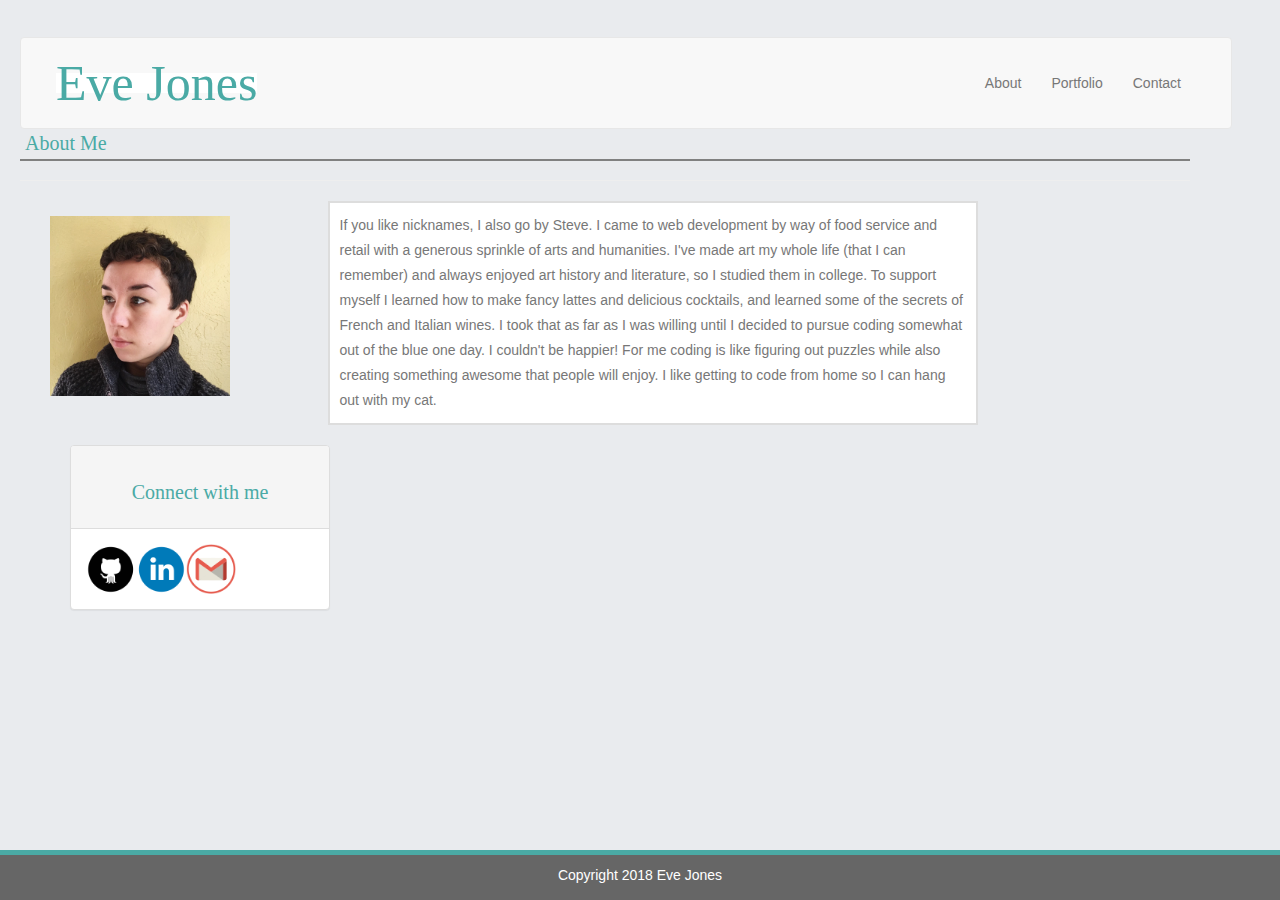
<file: index.html>
<!DOCTYPE html>
<html>
    <head>
        <meta charset="UTF-8">
        <meta name="viewport" content="width=device-width, initial-scale=1">
        <title>Portfolio</title>
        <link rel="stylesheet" href="https://maxcdn.bootstrapcdn.com/bootstrap/3.3.6/css/bootstrap.min.css">
        <meta name=”viewport” content=”width=device-width, initial-scale=1”>
        <link rel="stylesheet" type="text/css" href="assets/css.css">
    </head>
    <body>
        <nav class="navbar navbar-default">
            <div class="container">
                <div class="navbar-header">
                    <a class="navbar-brand" href="#"><header>Eve Jones</header></a>
                </div>
                <div class="collapse navbar-collapse" id="bs-example-navbar-collapse-1">
                    <ul class="nav navbar-nav navbar-right">
                        <li><a href="#">About</a></li>
                        <li><a href="portfolio.html">Portfolio</a></li>
                        <li><a href="contact.html">Contact</a></li>
                    </ul>
                </div>
            </div>
        </nav>
        <div class="container">
            <div class="row">
                <div="col-md-8">
                    <div class="page-header">
                        <h1>About Me</h1>
                    </div>
                </div>
                        <div class="row">
                            <div class="col-md-3">
                                <img src="assets/images/Prof.JPG" alt="Prof" class="image-thumbnail">
                            </div>
                            <div class="col-md-9">
                                <p class="bio">If you like nicknames, I also go by Steve. I came to web development by way of food service and retail with a generous sprinkle of arts and humanities. I've made art my whole life (that I can remember) and always enjoyed art history and literature, so I studied them in college. To support myself I learned how to make fancy lattes and delicious cocktails, and learned some of the secrets of French and Italian wines. I took that as far as I was willing until I decided to pursue coding somewhat out of the blue one day. I couldn't be happier! For me coding is like figuring out puzzles while also creating something awesome that people will enjoy. I like getting to code from home so I can hang out with my cat.
                                </p>
                            </div>
                    
                            <div class="col-md-3 contact-info">
                                <div class="panel panel-default">
                                    <div class="panel-heading">
                                        <div class="panel-title text-center">
                                            <h3>Connect with me</h3>
                                        </div>
                                    </div>
                                    <div class="panel-body img-center">
                                        <a href="https://github.com/ejonesy">
                                            <img id="github" src="assets/images/github.png">
                                        </a>
                                        <a href="https://www.linkedin.com/in/eve-jones-338846132/">
                                            <img id="linkedIn" src="assets/images/linkedIn.png">
                                        </a>
                                        <a href="mailto:eve.h.s.jones@gmail.com">
                                            <img id="gmail" src="assets/images/gmail.png">
                                        </a>
                                    </div>
                                </div>
                            </div>
                        </div>
            </div>
        </div>
        <div class="container">
            <div class="row">
                <div class="col-md-12">
                    <footer class="footer">Copyright 2018 Eve Jones</footer>
                </div>
            </div>
        </div>
    </body>
</html>
</file>
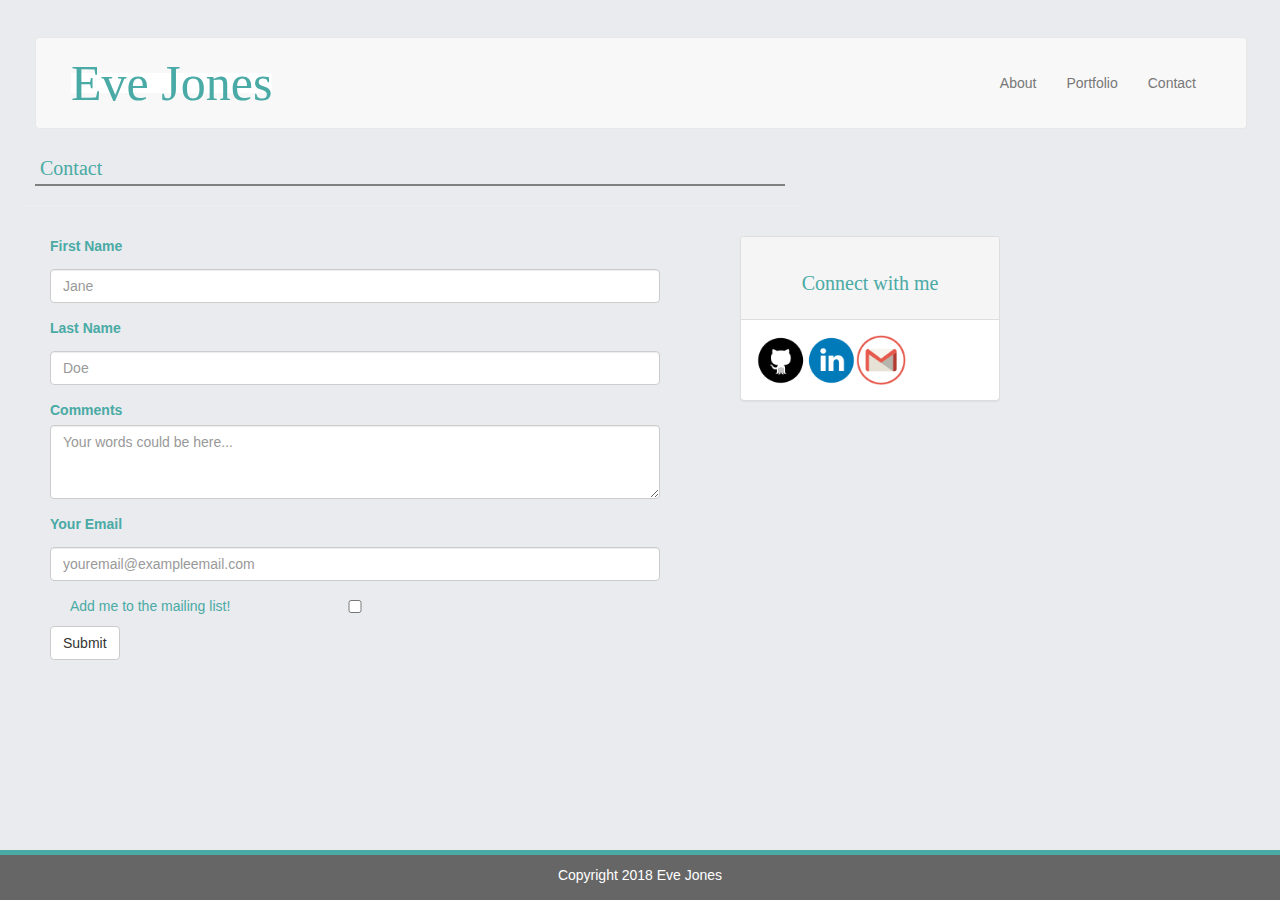
<file: contact.html>
<!DOCTYPE html>
<html>
    <head>
        <meta charset="UTF-8">
        <title>Portfolio</title>
        <link rel="stylesheet" href="https://maxcdn.bootstrapcdn.com/bootstrap/3.3.6/css/bootstrap.min.css">
        <link rel="stylesheet" type="text/css" href="assets/css.css">
    </head>
    <body>
        <div class="container">
            <nav class="navbar navbar-default">
                <div class="container">
                    <div class="navbar-header">
                        <a class="navbar-brand" href="#"><header>Eve Jones</header></a>
                    </div>
                    <div class="collapse navbar-collapse" id="bs-example-navbar-collapse-1">
                        <ul class="nav navbar-nav navbar-right">
                            <li><a href="index.html">About</a></li>
                            <li><a href="portfolio.html">Portfolio</a></li>
                            <li><a href="#">Contact</a></li>
                        </ul>
                    </div>
                </div>
            </nav>
            <div class="row"> 
                <div class="col-md-8 page-header">
                    <h1>Contact</h1>
                </div>
                <div class="col-md-9 contact">
                    <form>
                        <div class="form-group">
                            <label for="firstname">First Name</label>
                            <input type="firstname" class="form-control" id="firstname" placeholder="Jane">
                        </div>
                        <div class="form-group">
                            <label for="lastname">Last Name</label>
                            <input type="lastname" class="form-control" id="lastname" placeholder="Doe">
                        </div>
                        <div class="form-group">
                            <label for="comments">Comments</label>
                            <textarea class="form-control" rows="3" placeholder="Your words could be here..."></textarea>
                        </div>
                        <div class="form-group">
                            <label for="email">Your Email</label>
                            <input type="email" class="form-control" id="email" placeholder="youremail@exampleemail.com">
                        </div>
                        <div class="checkbox">
                            <label>
                                <input type="checkbox"> Add me to the mailing list!
                            </label>
                        </div>
                        <button type="submit" class="btn btn-default">Submit</button>
                    </form>
                </div>
                <div class="col-md-3 contact-info">
                    <div class="panel panel-default">
                        <div class="panel-heading">
                            <div class="panel-title text-center"><h3>Connect with me</h3></div>
                        </div>
                        <div class="panel-body">
                            <a href="https://github.com/ejonesy">
                                <img id="github" src="assets/images/github.png">
                            </a>
                            <a href="https://www.linkedin.com/in/eve-jones-338846132/">
                                <img id="linkedIn" src="assets/images/linkedIn.png">
                            </a>
                            <a href="mailto:eve.h.s.jones@gmail.com">
                                <img id="gmail" src="assets/images/gmail.png">  
                            </a>
                        </div>
                    </div>         
                </div>
            </div>
        </div>
        <footer class="footer">Copyright 2018 Eve Jones</footer>
    </body>
</html>
</file>
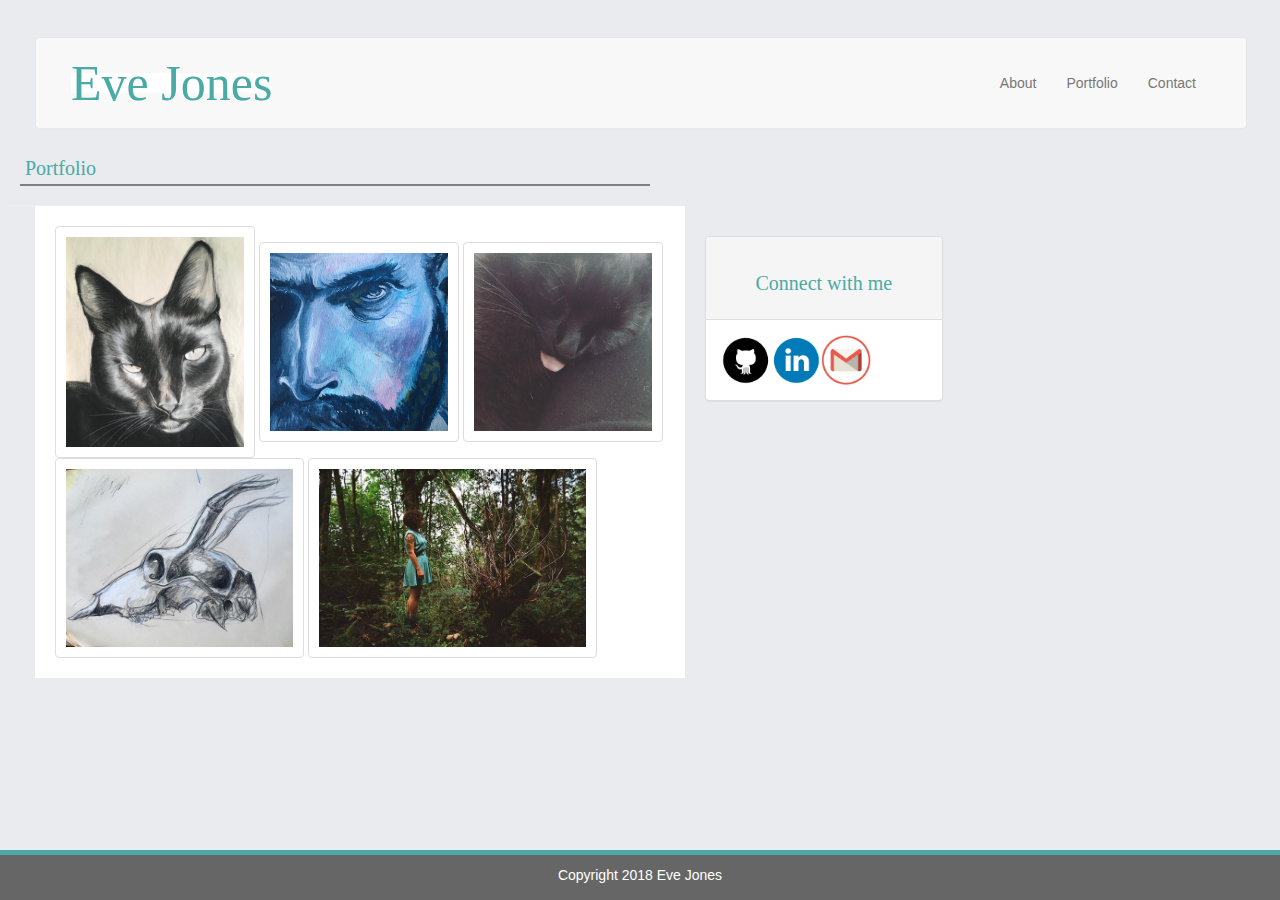
<file: portfolio.html>
<!DOCTYPE html>
<html>
    <head>
        <meta charset="UTF-8">
        <title>Portfolio</title>
        <link rel="stylesheet" href="https://maxcdn.bootstrapcdn.com/bootstrap/3.3.6/css/bootstrap.min.css">
        <link rel="stylesheet" type="text/css" href="assets/css.css">
    </head>
    <body>
        <div class="container">
            <nav class="navbar navbar-default">
                <div class="container">
                    <div class="navbar-header">
                        <a class="navbar-brand" href="#"><header>Eve Jones</header></a>
                    </div>
                    <div class="collapse navbar-collapse" id="bs-example-navbar-collapse-1">
                        <ul class="nav navbar-nav navbar-right">
                            <li><a href="index.html">About</a></li>
                            <li><a href="#">Portfolio</a></li>
                            <li><a href="contact.html">Contact</a></li>
                        </ul>
                    </div>
                </div>
            </nav>
        </div>
        <div class="row">
            <div class="col-md-8 page-header">
                <h1>Portfolio</h1>
            </div>
            <div class="col-md-9 portfolio">
                <a href="https://www.instagram.com/eve.h.s.jones/">
                    <img id="charcoal_ruby" src="assets/images/charcoal_ruby.png" class="img-thumbnail">
                </a>
                <a href="https://www.instagram.com/eve.h.s.jones/">
                    <img id="khivju" src="assets/images/khivju.png" class="img-thumbnail">
                </a>
                <a href="https://www.instagram.com/rubegoldcat/">
                    <img id="Ruby_blep" src="assets/images/Ruby_blep.jpg" class="img-thumbnail">
                </a>
                <a href="https://www.instagram.com/eve.h.s.jones/">
                    <img id="charskull" src="assets/images/charskull.png" class="img-thumbnail">
                </a>
                <a href="http://rachelbennettphotography.com/">
                    <img id="by_rachel" src="assets/images/by_rachel.png" class="img-thumbnail">
                </a>
            </div>
            <div class="col-md-3 contact-info">
                <div class="panel panel-default">
                    <div class="panel-heading">
                        <div class="panel-title text-center"><h3>Connect with me</h3></div>
                    </div>
                    <div class="panel-body">
                        <a href="https://github.com/ejonesy">
                            <img id="github" src="assets/images/github.png">
                        </a>
                        <a href="https://www.linkedin.com/in/eve-jones-338846132/">
                            <img id="linkedIn" src="assets/images/linkedIn.png">
                        </a>
                        <a href="mailto:eve.h.s.jones@gmail.com">
                            <img id="gmail" src="assets/images/gmail.png">
                        </a>
                    </div>
                </div>
            </div>
        </div>
        <footer class="footer">Copyright 2018 Eve Jones</footer>
    </body>
</html>
</file>
<file: assets/css.css>
.bio {
    background-color: #ffffff;
    color: #777777;
    padding: 10px;
    font-family: 'Arial', 'Helvetica Neue', Helvetica, sans-serif;
    border-color: #dddddd;
    border: 10px 10px 20px 10px;
    max-width: 650px;
    text-align: left;
    left: 30px;
}

.navbar {
    right: 0px;
}

header {
    background-color: #ffffff;
    font-family: 'Georgia', Times, Times New Roman, serif;
    font-size: 50px;
    color: #4aaaa5;
    border-color: #cccccc;
}

body {
    background-color: #e9ebee;
    border-color: #dddddd;
    border: 10px;
    max-width: 960px;
    font-family: 'Arial', 'Helvetica Neue', Helvetica, sans-serif;
    margin: 20px;
}

h1{
    color: #4aaaa5;
    padding: 5px;
    font-size: 20px;
    border-bottom: 2px solid gray;
    font-family: 'Georgia', Times, Times New Roman, serif;
    margin-top: -20px;
}

h3 {
    color: #4aaaa5;
    border-color: black;
    padding: 5px;
    font-size: 20px;
    font-family: 'Georgia', Times, Times New Roman, serif;
}

.image-thumbnail {
    float: left;
    border: #4aaaa5 2px solid;
    border: 10px;
    height: 200px;
    width: 200px;
    padding: 10px;
    margin: 5px;
    right: 20px;
}

.contact-info {
    border: 10px;
    font-family: 'Arial', 'Helvetica Neue', Helvetica, sans-serif;
    padding: 5px;
    margin: 5px;
    max-width: 270px;
    color: #4aaaa5;
    float: left;
    left: 40px;
}

p {
    line-height: 25px;
    border: 2px solid gray;
    background-color: #e9ebee;
    padding: 10px;
}

.contact {
    background-color: #e9ebee;
    max-width: 650px;
    margin: 10px;
    padding: 20px 20px 20px 20px;
    color: #4aaaa5;
    top: -20px;
}

input {
    width: 100%;
    padding: 12px 20px;
    margin: 8px 0;
    box-sizing: border-box;
    border-radius: 5px;
}

.footer {
    position: fixed;
    left: 0;
    bottom: 0;
    height: 50px;
    width: 100%;
    padding-top: 10px;
    text-align: center;
    color: white;
    background-color: #666666;
    border-top: 5px solid #4aaaa5;
}

nav {
    float: left;
    position: fixed;
    background-color: white;
    color: #4aaaa5;
    border-color: black;
    border: 10px;
    padding: 20px;
    top: 17px;
    right: 250px;
}

a:hover {
    color: violet;
}

#github {
    height: 50px;
    width: 50px;
    float: left;
}

#linkedIn {
    height: 50px;
    width: 50px;
    float: left;
}

#gmail {
    height: 50px;
    width: 50px;
    float: left;
}

.portfolio {
    max-width: 650px;
    float: left;
    background-color: white;
    padding: 20px;
    bottom: 20px;
    left: 30px;
}

#khivju {
    height: 200px;
    width: 200px;
    padding: 10px;
    
}

#charcoal_ruby {
    height: auto;
    width: 200px;
    padding: 10px;
    
}

#Ruby_blep {
    height: 200px;
    width: 200px;
    padding: 10px;
}

#charskull {
    height: 200px;
    width: auto;
    padding: 10px;
}

#by_rachel {
    height: 200px;
    width: auto;
    padding: 10px;
}
</file>
